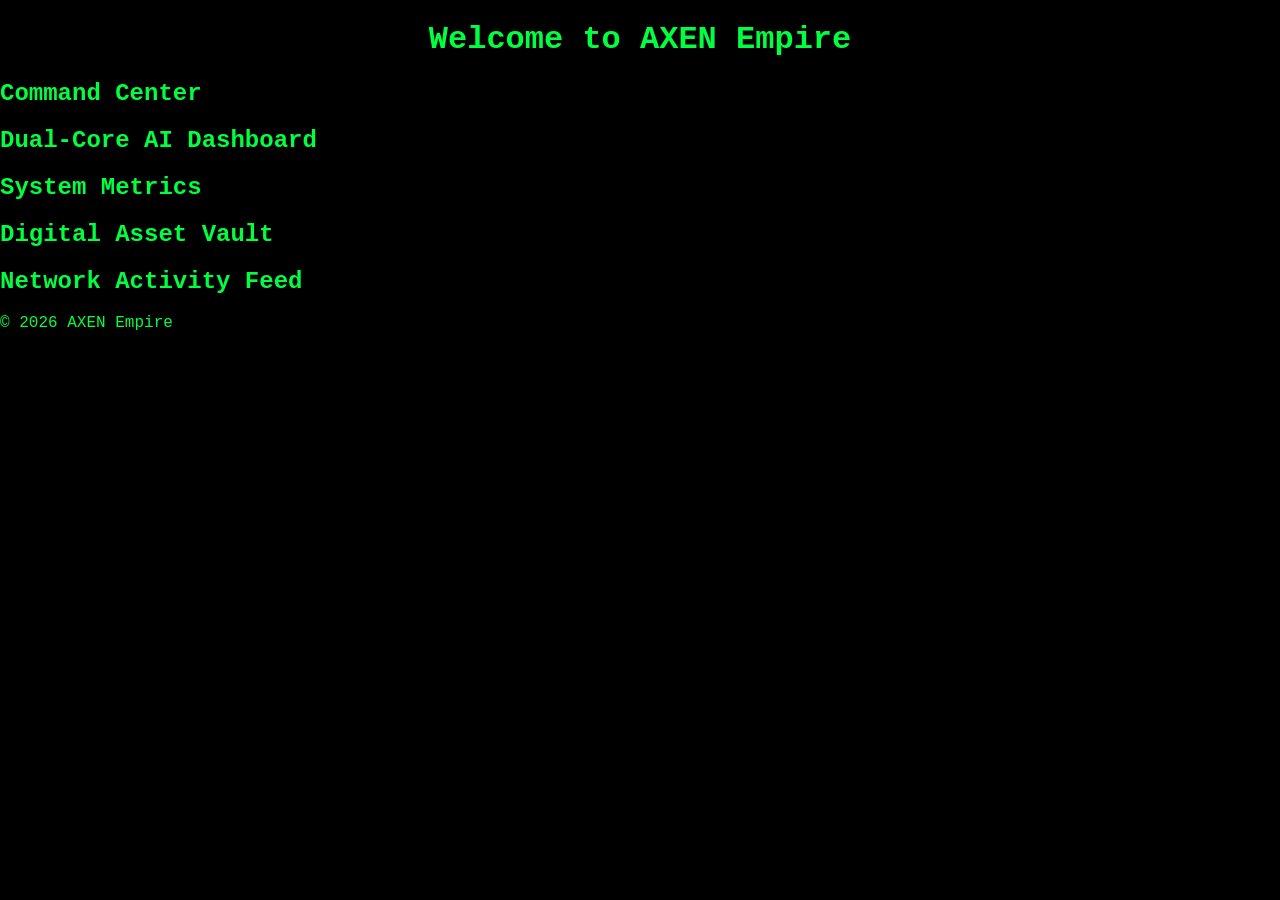
<file: index.html>
<!DOCTYPE html>
<html lang="en">
<head>
    <meta charset="UTF-8">
    <meta name="viewport" content="width=device-width, initial-scale=1.0">
    <link rel="stylesheet" href="styles.css">
    <title>AXEN Empire</title>
    <script src="app.js" defer></script>
</head>
<body>
    <header>
        <h1>Welcome to AXEN Empire</h1>
    </header>
    <div id="command-center">
        <h2>Command Center</h2>
        <!-- command center content -->
    </div>
    <div id="ai-dashboard">
        <h2>Dual-Core AI Dashboard</h2>
        <!-- AI dashboard content -->
    </div>
    <div id="system-metrics">
        <h2>System Metrics</h2>
        <!-- system metrics content -->
    </div>
    <div id="asset-vault">
        <h2>Digital Asset Vault</h2>
        <!-- asset vault content -->
    </div>
    <div id="network-activity">
        <h2>Network Activity Feed</h2>
        <!-- network activity feed content -->
    </div>
    <footer>
        <p>&copy; 2026 AXEN Empire</p>
    </footer>
</body>
</html>
</file>
<file: styles.css>
.container {
    display: grid;
    grid-template-columns: repeat(auto-fill, minmax(250px, 1fr));
    gap: 20px;
}

body {
    background-color: #000;
    color: #00ff41;
    font-family: 'Courier New', Courier, monospace;
    margin: 0;
    padding: 0;
    overflow-x: hidden;
}

h1 {
    text-align: center;
}

.panel {
    border: 2px solid #00ff41;
    padding: 20px;
    border-radius: 10px;
    backdrop-filter: blur(10px);
    box-shadow: 0 0 30px rgba(0, 255, 65, 0.5);
}

@keyframes fadeIn {
    from { opacity: 0; }
    to { opacity: 1; }
}

.animated {
    animation: fadeIn 1s ease-in;
}

@media (max-width: 600px) {
    .container {
        grid-template-columns: 1fr;
    }
}
</file>
